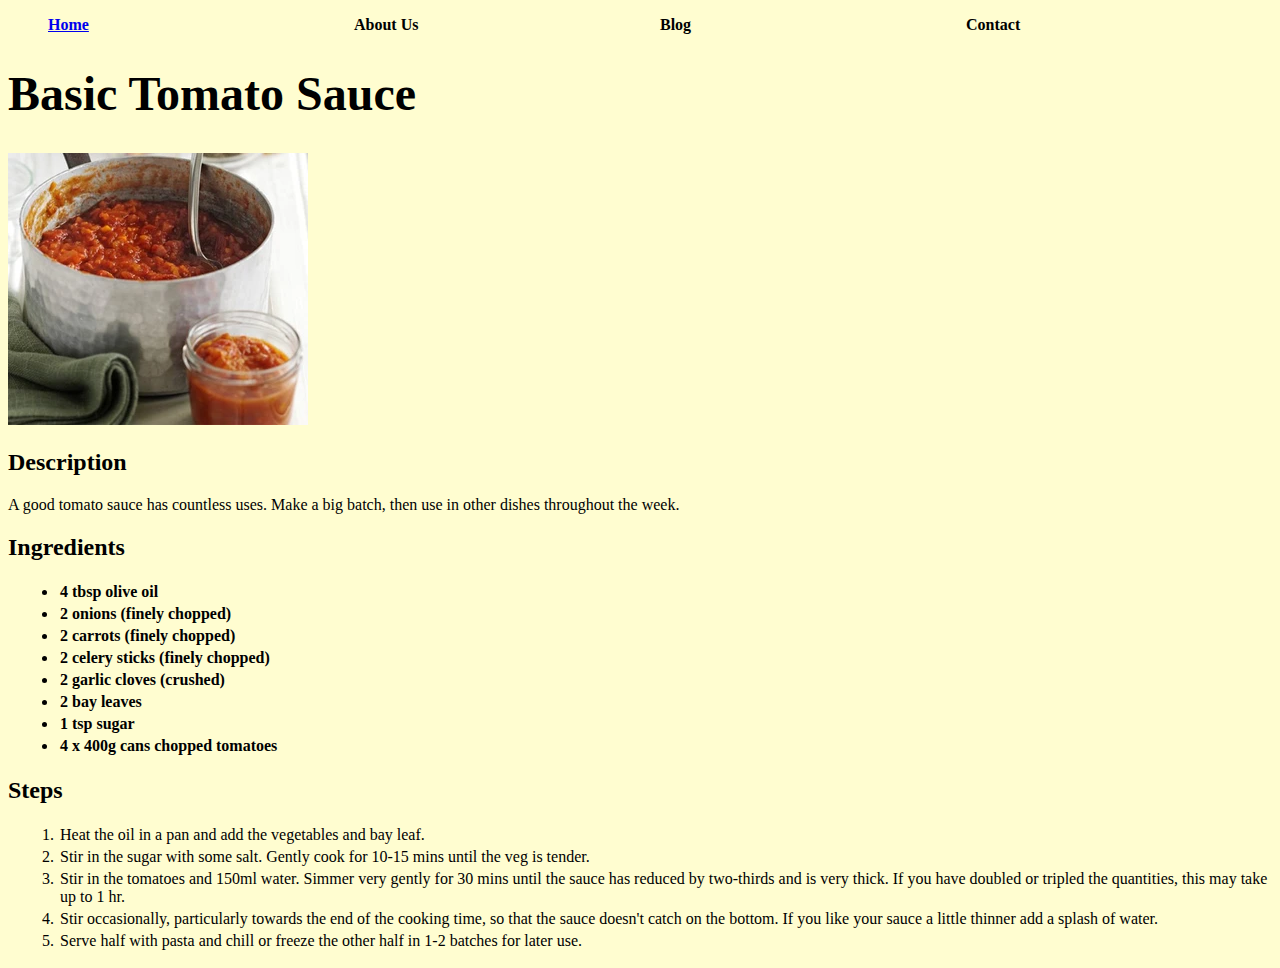
<file: recipies/basic_tomato-sauce.html>
<!DOCTYPE html>
<html lang="en">

<head>
    <meta charset="UTF-8">
    <title>Basic Tomato Sauce</title>
    <link href="../style.css" rel="stylesheet">
</head>

<body>
    <header>
        <nav>
            <ul class="nav-list">
                <li><a href="../index.html">Home</a></li>
                <li>About Us</li>
                <li>Blog</li>
                <li>Contact</li>
            </ul>
        </nav>
    </header>
    <h1 class="title">Basic Tomato Sauce</h1>
    <img src="../images/tomato_sauce.webp"
        alt="Tomato sauce in a ridged shiny metal pot, with a small jar of the sauce alongside.">
    <h2>Description</h2>
    <div class="description">
        <p>A good tomato sauce has countless uses.</p>
        <p>Make a big batch, then use in other dishes throughout the week.</p>
    </div>
    <h2>Ingredients</h2>
    <ul class="ingredients">
        <li>4 tbsp olive oil</li>
        <li>2 onions (finely chopped)</li>
        <li>2 carrots (finely chopped)</li>
        <li>2 celery sticks (finely chopped)</li>
        <li>2 garlic cloves (crushed)</li>
        <li>2 bay leaves</li>
        <li>1 tsp sugar</li>
        <li>4 x 400g cans chopped tomatoes</li>
    </ul>
    <h2>Steps</h2>
    <ol>
        <li>Heat the oil in a pan and add the vegetables and bay leaf.</li>
        <li>Stir in the sugar with some salt. Gently cook for 10-15 mins until the veg is tender.</li>
        <li>Stir in the tomatoes and 150ml water. Simmer very gently for 30 mins until the sauce has reduced by
            two-thirds and is very thick. If you have doubled or tripled the quantities, this may take up to 1 hr.</li>
        <li>Stir occasionally, particularly towards the end of the cooking time, so that the sauce doesn't catch on the
            bottom. If you like your sauce a little thinner add a splash of water.</li>
        <li>Serve half with pasta and chill or freeze the other half in 1-2 batches for later use.</li>
    </ol>
</body>

</html>
</file>
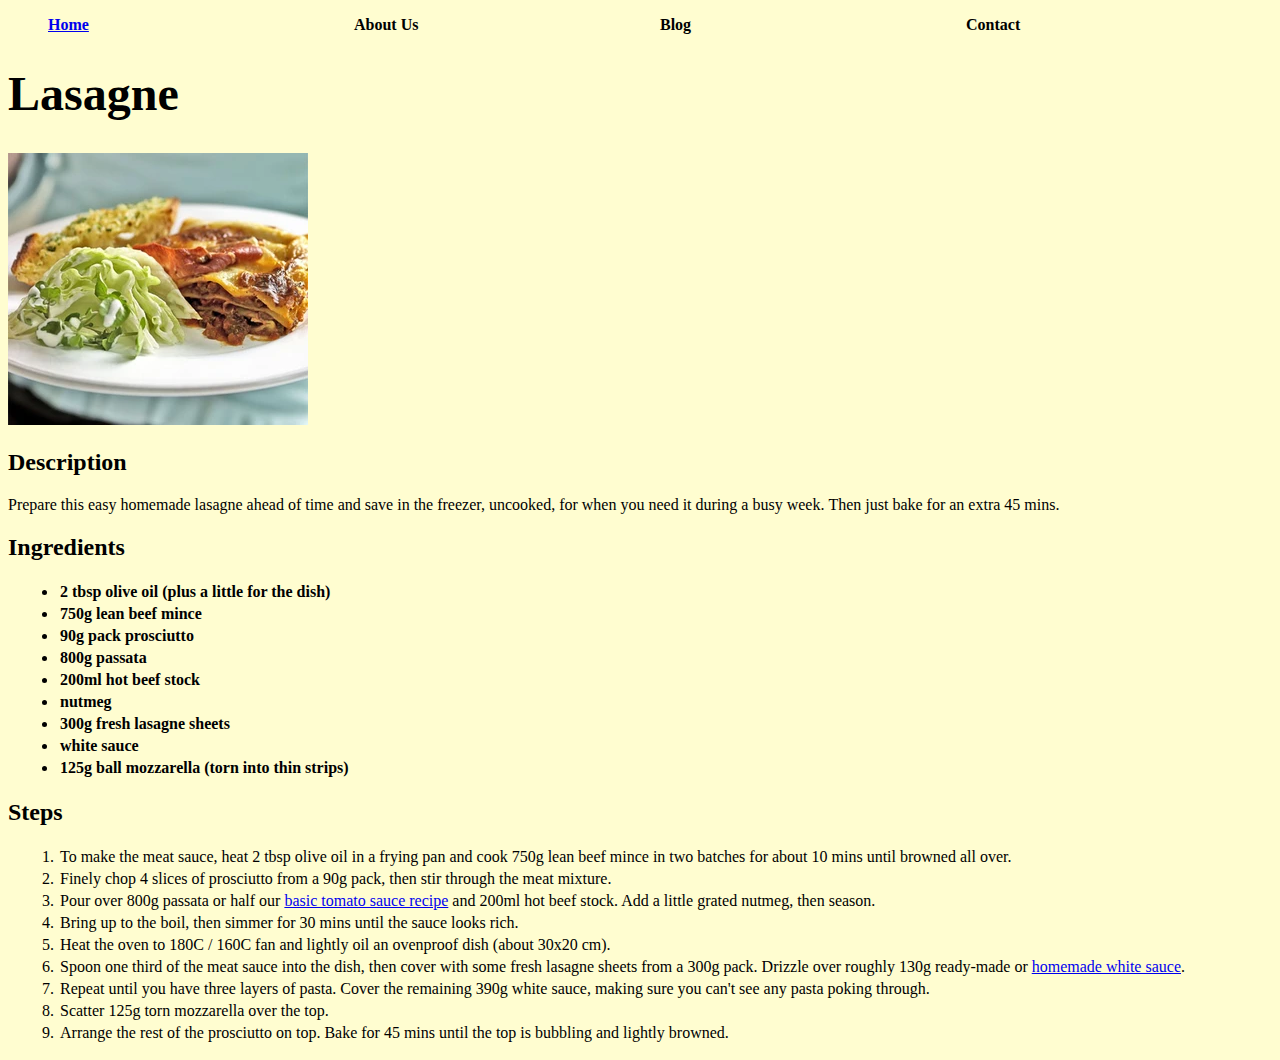
<file: recipies/lasagna.html>
<!DOCTYPE html>
<html lang="en">

<head>
    <meta charset="UTF-8">
    <title>Lasagne</title>
    <link href="../style.css" rel="stylesheet">
</head>

<body>
    <header>
        <nav>
            <ul class="nav-list">
                <li><a href="../index.html">Home</a></li>
                <li>About Us</li>
                <li>Blog</li>
                <li>Contact</li>
            </ul>
        </nav>
    </header>
    <h1 class="title">Lasagne</h1>
    <img src="../images/lasagne.webp"
        alt="Lasagne on a white plate, with a side of garlic ciabatta bread, and dressed lettuce">
    <h2>Description</h2>
    <div class="description">
        <p>Prepare this easy homemade lasagne ahead of time and save in the freezer, uncooked, for when you need it
            during a busy week.</p>
        <p>Then just bake for an extra 45 mins.</p>
    </div>
    <h2>Ingredients</h2>
    <ul class="ingredients">
        <li>2 tbsp olive oil (plus a little for the dish)</li>
        <li>750g lean beef mince</li>
        <li>90g pack prosciutto</li>
        <li>800g passata</li>
        <li>200ml hot beef stock</li>
        <li>nutmeg</li>
        <li>300g fresh lasagne sheets</li>
        <li>white sauce</li>
        <li>125g ball mozzarella (torn into thin strips)</li>
    </ul>
    <h2>Steps</h2>
    <ol>
        <li>To make the meat sauce, heat 2 tbsp olive oil in a frying pan and cook 750g lean beef mince in two batches
            for about 10 mins until browned all over.</li>
        <li> Finely chop 4 slices of prosciutto from a 90g pack, then stir through the meat mixture.</li>
        <li>Pour over 800g passata or half our <a href="./basic_tomato-sauce.html">basic tomato sauce recipe</a> and
            200ml hot beef stock. Add a little grated nutmeg, then season.</li>
        <li>Bring up to the boil, then simmer for 30 mins until the sauce looks rich.</li>
        <li>Heat the oven to 180C / 160C fan and lightly oil an ovenproof dish (about 30x20 cm).</li>
        <li>Spoon one third of the meat sauce into the dish, then cover with some fresh lasagne sheets from a 300g pack.
            Drizzle over roughly 130g ready-made or <a href="./white_sauce.html">homemade white sauce</a>.</li>
        <li>Repeat until you have three layers of pasta. Cover the remaining 390g white sauce, making sure you can't see
            any pasta poking through.</li>
        <li>Scatter 125g torn mozzarella over the top.</li>
        <li>Arrange the rest of the prosciutto on top. Bake for 45 mins until the top is bubbling and lightly browned.
        </li>
    </ol>
</body>

</html>
</file>
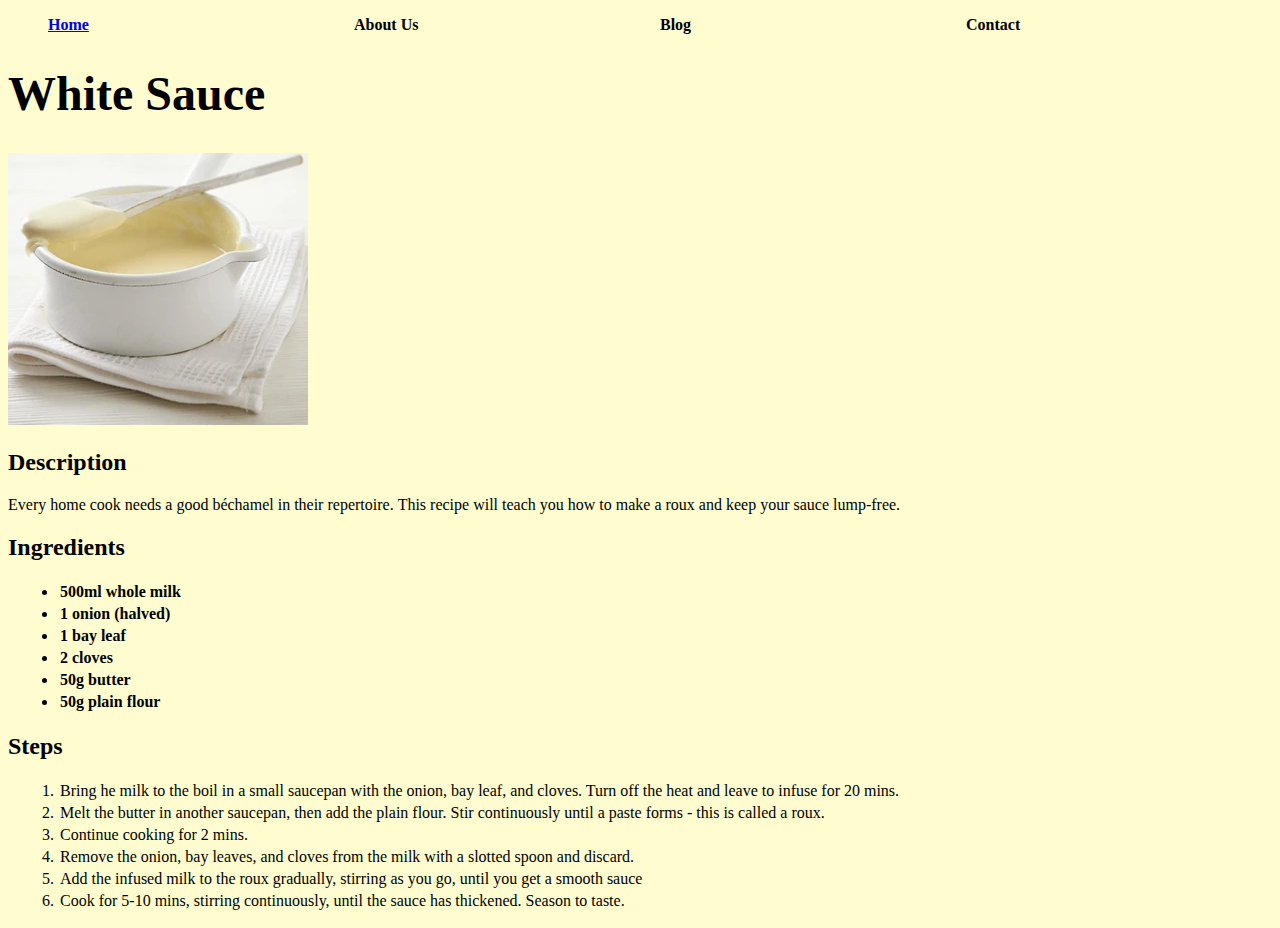
<file: recipies/white_sauce.html>
<!DOCTYPE html>
<html lang="en">

<head>
    <meta charset="UTF-8">
    <title>White Sauce</title>
    <link href="../style.css" rel="stylesheet">
</head>

<body>
    <header>
        <nav>
            <ul class="nav-list">
                <li><a href="../index.html">Home</a></li>
                <li>About Us</li>
                <li>Blog</li>
                <li>Contact</li>
            </ul>
        </nav>
    </header>
    <h1 class="title">White Sauce</h1>
    <img src="../images/white_sauce.webp"
        alt="Creamy white sauce in a white saucepan on a white kitchen towel. Some is being scooped up by a light coloured wooden spoon.">
    <h2>Description</h2>
    <div class="description">
        <p>Every home cook needs a good béchamel in their repertoire.</p>
        <p>This recipe will teach you how to make a roux and keep your sauce lump-free.</p>
    </div>
    <h2>Ingredients</h2>
    <ul class="ingredients">
        <li>500ml whole milk</li>
        <li>1 onion (halved)</li>
        <li>1 bay leaf</li>
        <li>2 cloves</li>
        <li>50g butter</li>
        <li>50g plain flour</li>
    </ul>
    <h2>Steps</h2>
    <ol>
        <li>Bring he milk to the boil in a small saucepan with the onion, bay leaf, and cloves. Turn off the heat and
            leave to infuse for 20 mins.</li>
        <li>Melt the butter in another saucepan, then add the plain flour. Stir continuously until a paste forms - this
            is called a roux.</li>
        <li>Continue cooking for 2 mins.</li>
        <li>Remove the onion, bay leaves, and cloves from the milk with a slotted spoon and discard.</li>
        <li>Add the infused milk to the roux gradually, stirring as you go, until you get a smooth sauce</li>
        <li>Cook for 5-10 mins, stirring continuously, until the sauce has thickened. Season to taste.</li>
    </ol>
</body>

</html>
</file>
<file: style.css>
body {
    background-color: #fffdd0;
    font-family: 'Georgia', serif;
}

.title {
    font-family: 'Brush Script MT', cursive;
    font-weight: 900;
    font-size: 48px;
}

ul {
    font-weight: 900;
}

.ingredients li {
    margin-left: 10px;
    padding: 2px
}

ol li {
    margin-left: 10px;
    padding: 2px
}

.description p {
    display: inline;
}

.nav-list {
    display: flex;
    flex-wrap: wrap;
    list-style: none; /* Turn off bullets */
}

.nav-list li {
    flex: 1;
}
</file>
